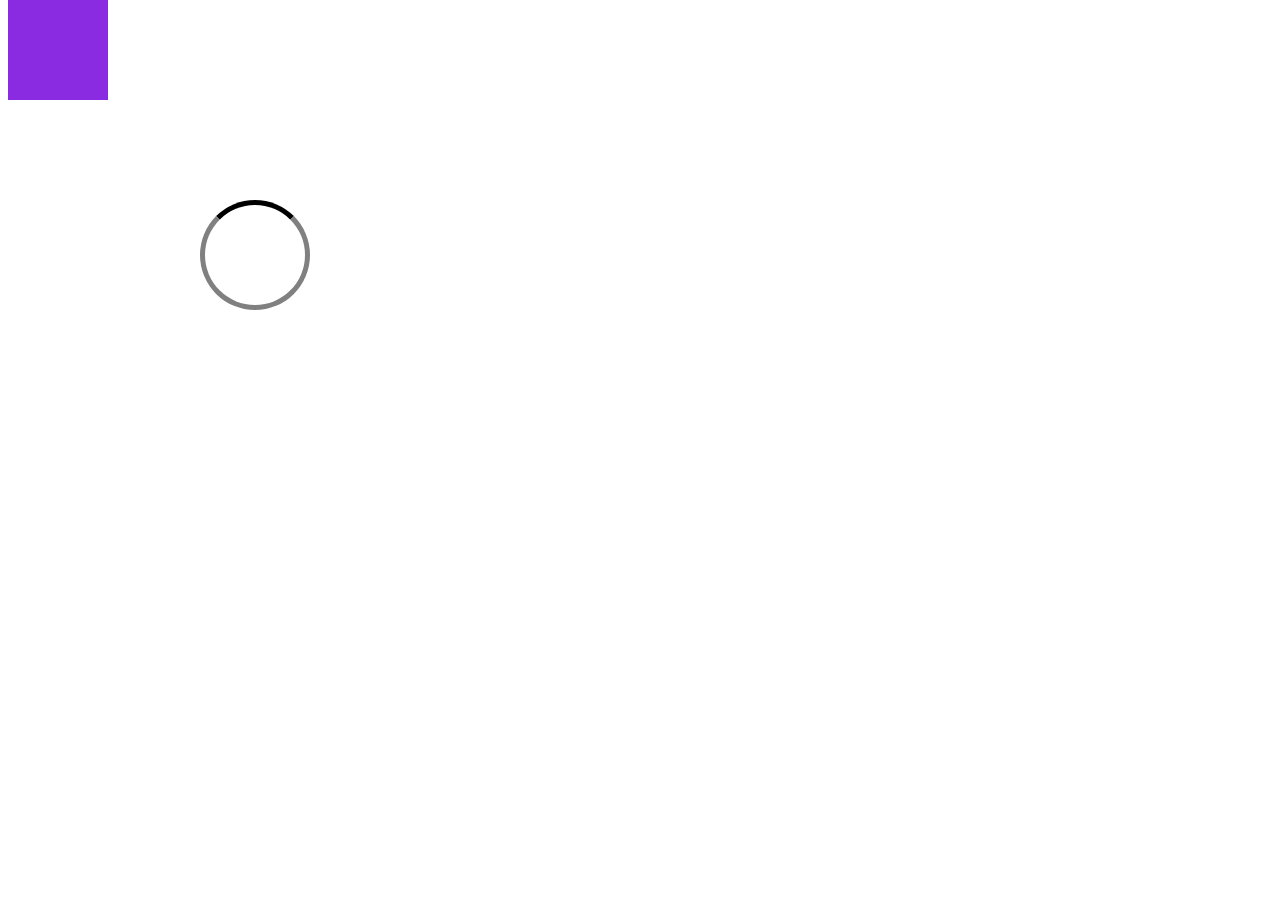
<file: index.html>
<!DOCTYPE html>
<html lang="en">

<head>
    <meta charset="UTF-8">
    <meta name="description" content="i am practicing html">
    <meta name="keywords" content="html,css,js">
    <meta http-equiv="refresh" content="5">
    <meta name="viewport" content="width=device-width, initial-scale=1.0">
    <title>HTML & CSS</title>
    <link rel="stylesheet" href="style.css">
    <link rel="icon" href="/home.png">
    <!-- <style> FOR GRID
    body {
    background-color: #515151;
    }

    .container {
    display: grid;
    grid-template-columns: repeat(auto-fill, minmax(200px, 1fr));
    gap: 15px;
    grid-auto-rows: minmax(200px, auto);
    grid-auto-columns: minmax(200px, auto);
    column-gap: 50px;
    row-gap: 50px;

    }

    .items {
    background-color: rgb(217, 165, 73);
    border: 1px solid black;
    border-radius: 5px;
    }

    #item1 {
    grid-column-start: 1;
    grid-column-end: 4;
    }

    .item-1-container {
    display: grid;
    grid-template-columns: repeat(2, 1fr);
    column-gap: 15px;
    row-gap: 15px;
    padding: 10px 10px;
    }

    .nested {
    padding: 5px;
    border: 1px solid black;
    border-radius: 10px;
    grid-auto-rows: minmax(200, auto);
    grid-auto-columns: minmax(200, auto);
    }
    </style> -->

</head>


<body>

    <!-- <h1>This is heading</h1> -->
    <!-- <form>

        <label for="male">
            <input type="radio" value="Male" name="gender" id="male"> Male
        </label>
        <br>
        <label for="female">
            <input type="radio" value="Female" name="gender" id="female"> Female
        </label>

    </form> -->

    <!-- <table border="1">
        <thead>
            <tr>
                <th>Name</th>
                <th>CLASS</th>
                <th>AGE</th>
            </tr>
        </thead>
        <tbody>
            <tr>
                <td>BILAL</td>
                <td>12</td>
                <td>18</td>
            </tr>
        </tbody>

    </table> -->
    <!-- 
    <select name="city">
        <option value="Sahiwal">Sahiwal</option>
        <option value="Lahore">Lahore</option>
        <option value="Karachi">Karachi</option>
        <option value="Isb">Isb</option>
    </select> -->

    <div class="one"></div>
    <div class="two"></div>

    <div class="loader"></div>

    <!-- GRID -->

    <!-- <div class="container">
        <div class="items item-1-container" id="item1">
            <div class="nested">box in the box 1</div>
            <div class="nested">box in the box 2</div>
            <div class="nested">box in the box 3</div>
            <div class="nested">box in the box 4</div>
        </div>
        <div class="items">Box 2</div>
        <div class="items">Box 3</div>
        <div class="items">Box 4</div>
        <div class="items">Box 5</div>
    </div> -->

    <!-- FLEX BOX -->
    <!-- 
    <div class="flexitem">box 1</div>
    <div class="flexitem">box 2</div>
    <div class="flexitem">box 3</div>
    <div class="flexitem">box 4</div>
    <div class="flexitem">box 5</div>
    <div class="flexitem">box 6</div>
    <div class="flexitem">box 7</div>
    <div class="flexitem">box 8</div> -->



</body>

</html>
</file>
<file: style.css>
.one{
    height: 100px;
    width: 100px;
    background-color: blueviolet;
    position: absolute;
   top: 0px;
   animation: moveBox 5s ease-in-out 0s infinite  normal;
}
/* .two{
      /* height: 100px;
    width: 100px;
    background-color: red;
    position: relative;
    left: 10px;
    top: 80px;
    z-index: -1;
bottom: 50px;
} */ 

/* @keyframes animateColor{
    from{
        right : 0px;
        background-color: blueviolet;
    } to {
        right : 500px;
        background-color: orange;
        }
} */

/* @keyframes moveBox {
  from {
    transform: translateX(0px);
  }
  to {
    transform: translatey(300px);
  }
} */

.loader{
    height: 100px;
    width: 100px;
    border-radius: 50%;
    border: 5px solid rgb(129, 128, 128);
    border-top: 5px solid black;
    position: absolute;
    left: 200px;
    top: 200px;
    animation: rotate 1s ease-in-out 0ms infinite normal;
}
@keyframes rotate{
    from {
       transform:rotate(0deg);
    } to {
      transform:rotate(360deg);
    }
}
</file>
